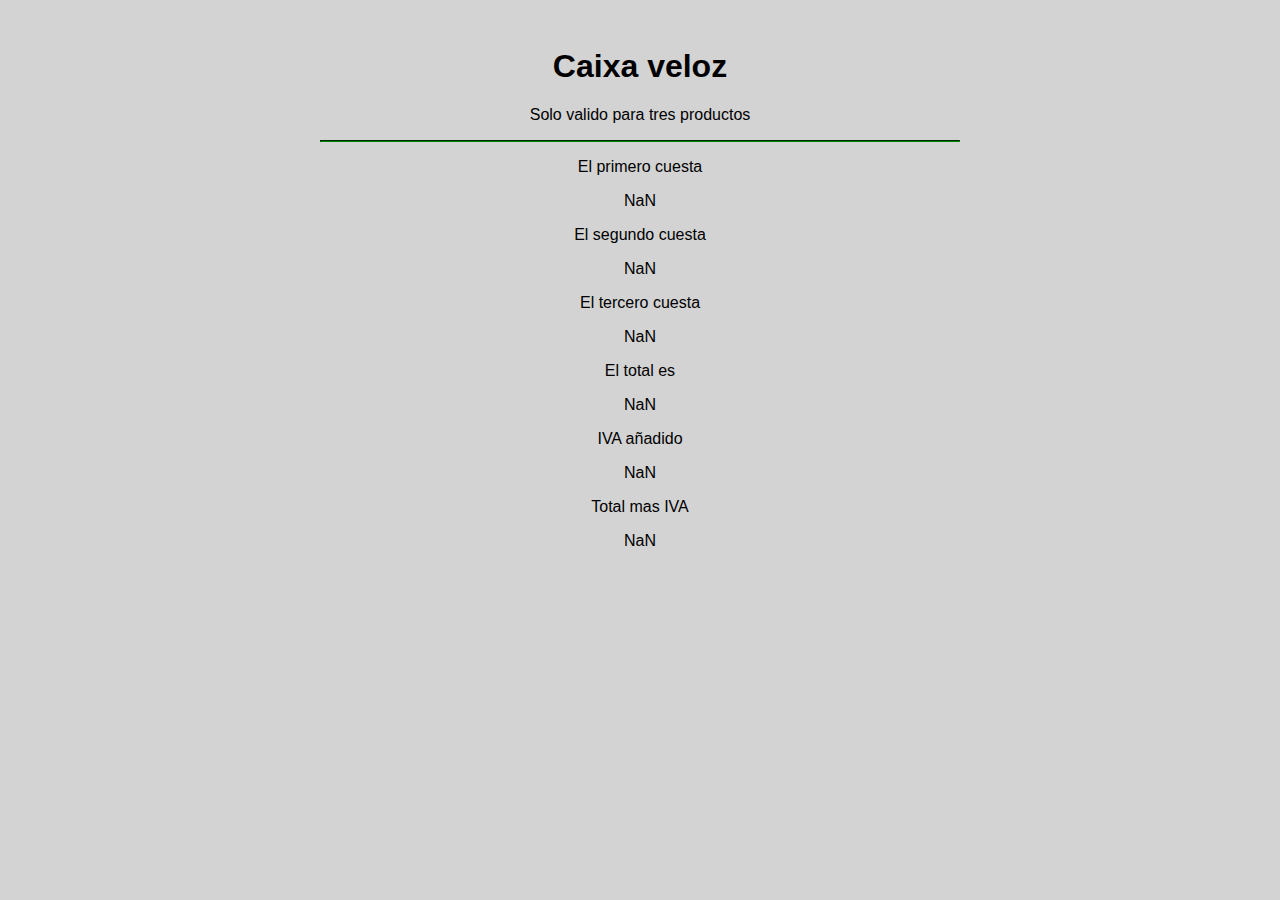
<file: proxecto1/index.html>
<html lang="gl">
<head>
	<meta charset="utf-8">
	<title>Caixa veloz</title>
	<link rel="stylesheet" href="estilazo.css">
	
</head>
<body>
	<h1> Caixa veloz </h1>
	<p> Solo valido para tres productos  </p>
	<hr>
	<script type="text/javascript" src="scriptito.js"></script>
</body>
</html>
</file>
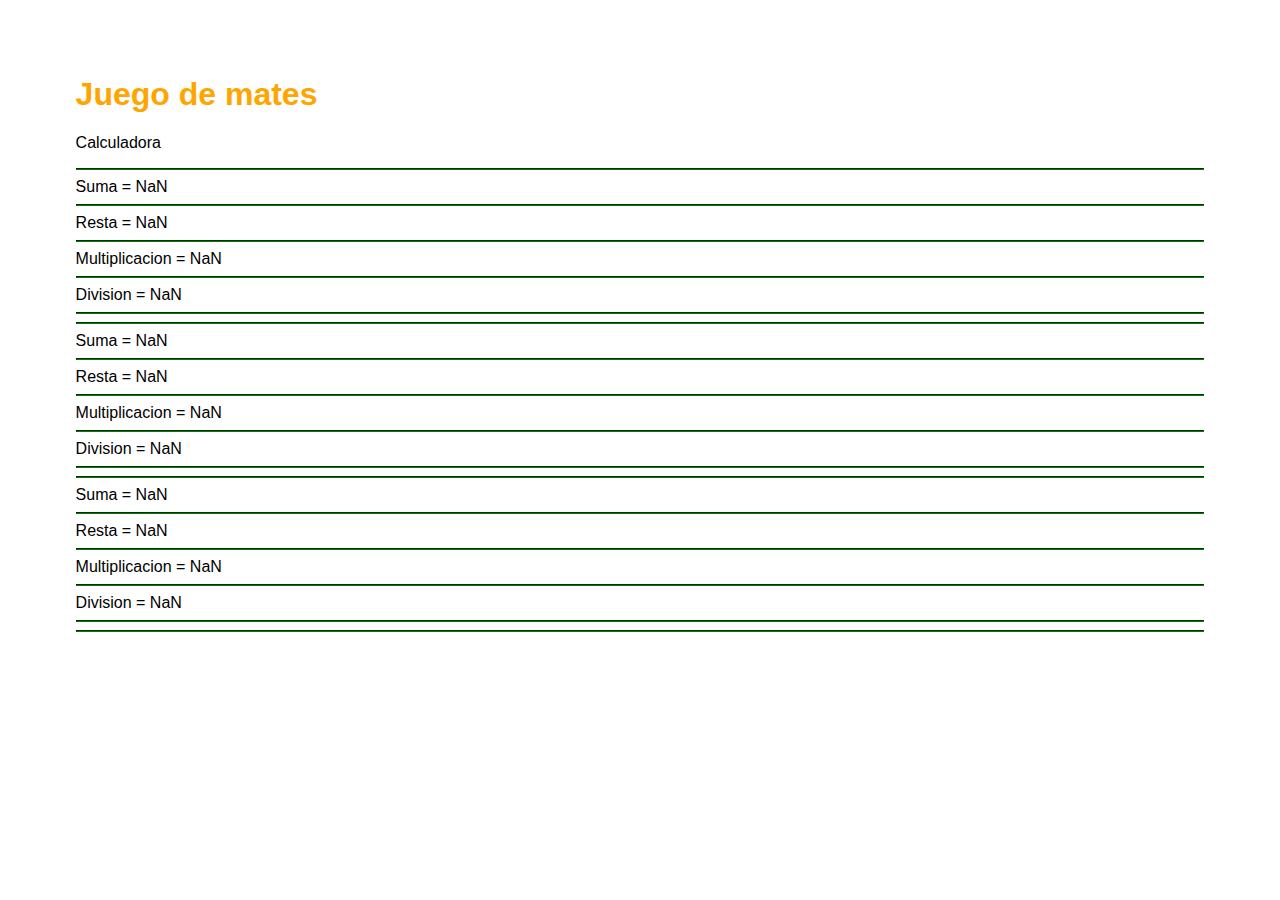
<file: proxecto2/index.html>
<!DOCTYPE html>
<html lang="gl">
<head>
	<meta charset="utf-8">
	<title>Mates</title>
	
	<link rel="stylesheet" href="estilazo.css">
</head>
<body>
	<h1> Juego de mates </h1>
	<p> Calculadora</p>
	<hr>
<script type="text/javascript" src="scriptito.js"></script>
</body>
</html>
</file>
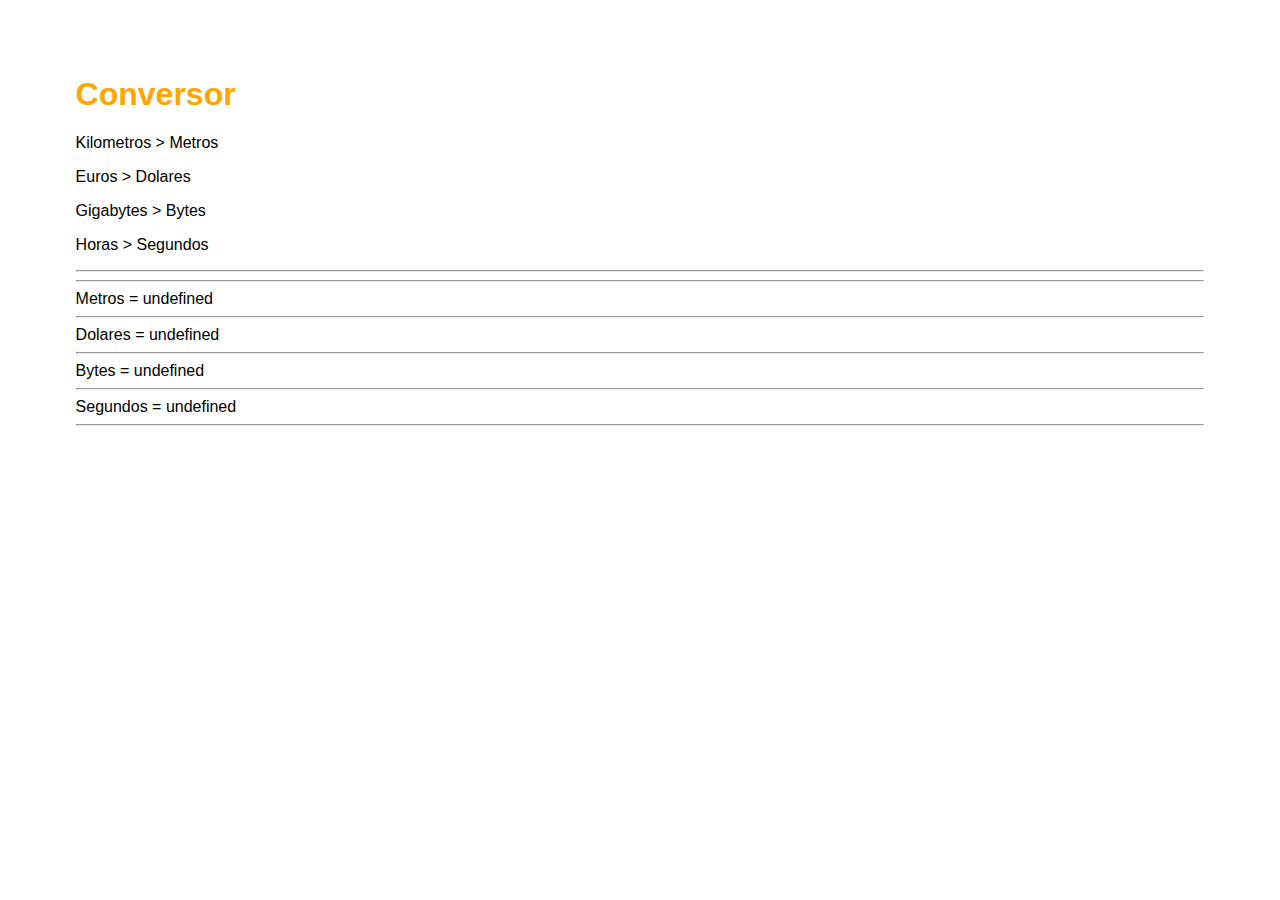
<file: proxecto4/index.html>
<html lang="gl">
<head>
	<meta charset="utf-8">
	<title>Exemplos</title>
	<link rel="stylesheet" href="estilazo.css">
	
</head>
<body>
	<h1>Conversor</h1>
	<p>Kilometros > Metros</p>
	<p>Euros > Dolares</p>
	<p>Gigabytes > Bytes</p>
	<p>Horas > Segundos</p>
	<hr>
	<hr>
	<script type="text/javascript" src="scriptito.js"></script>
</body>
</html>
</file>
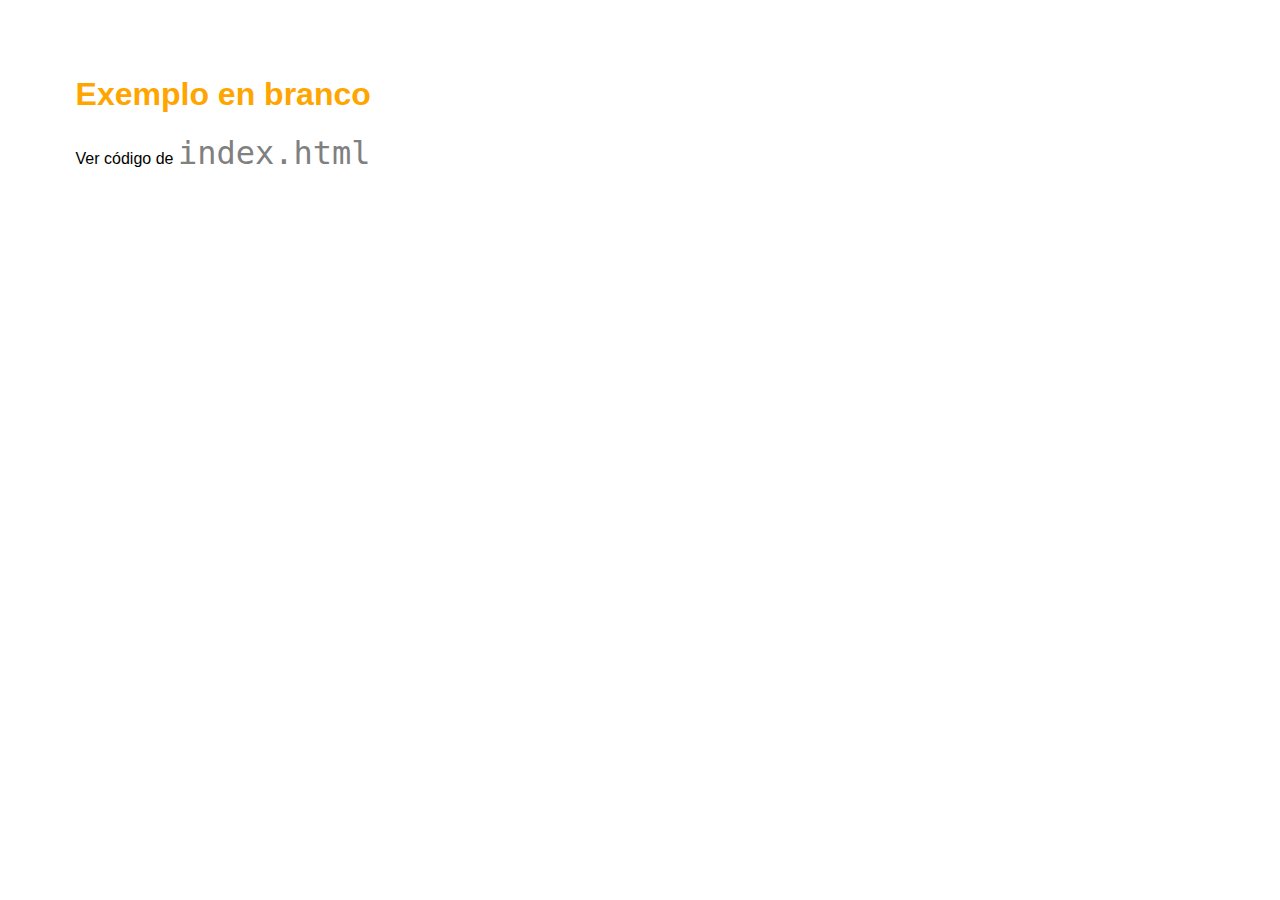
<file: simulacro/index.html>
<html lang="gl">
<head>
	<meta charset="utf-8">
	<title>Exemplos</title>
	<link rel="stylesheet" href="estilazo.css">
	
</head>
<body>
	<h1> Exemplo  en branco </h1>
	<p> Ver código de  <code>index.html </code> </p>
	<script type="text/javascript" src="scriptito.js"></script>
</body>
</html>
</file>
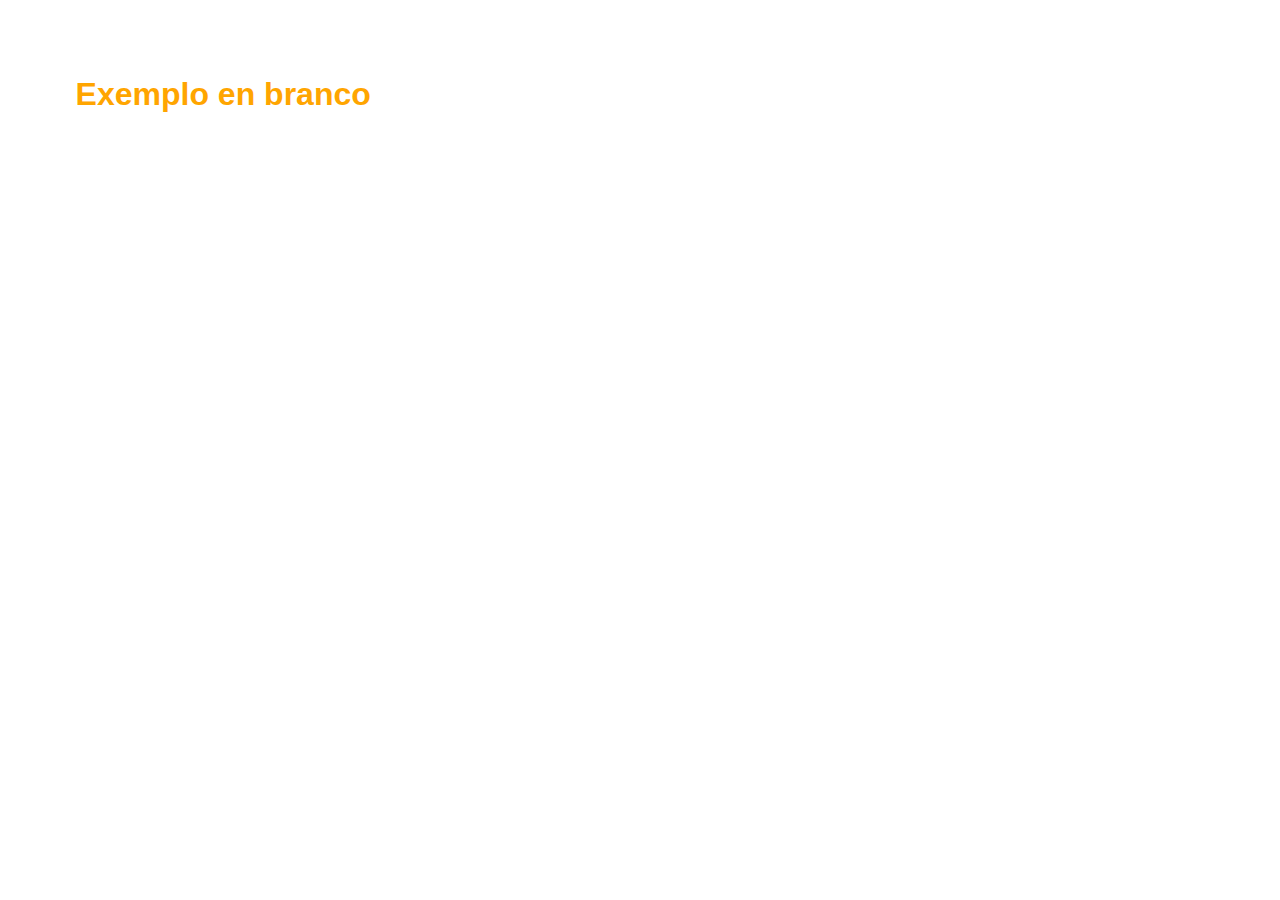
<file: tarefa0/index.html>
<html lang="gl">
<head>
	<meta charset="utf-8">
	<title>Exemplos</title>
	<link rel="stylesheet" href="estilazo.css">
	
</head>
<body>
	<h1> Exemplo  en branco </h1>
	<script type="text/javascript" src="scriptito.js"></script>
</body>
</html>
</file>
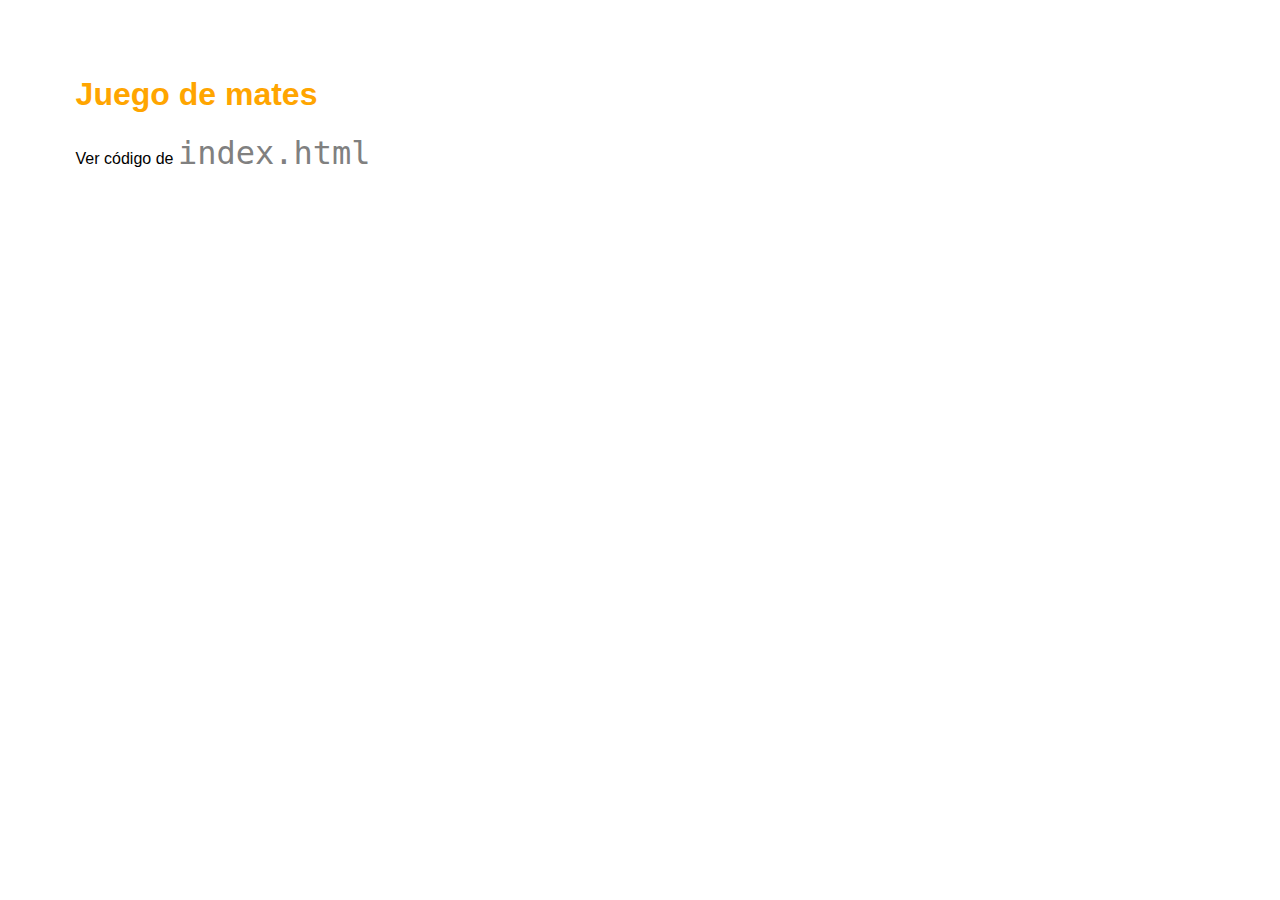
<file: tarefa1/index.html>
<!DOCTYPE html>
<html lang="gl">
<head>
	<meta charset="utf-8">
	<title>Mates</title>
	
	<link rel="stylesheet" href="estilazo.css">
</head>
<body>
	<h1> Juego de mates </h1>
	<p> Ver código de  <code>index.html </code> </p>
<script type="text/javascript" src="scriptito.js"></script>
</body>
</html>
</file>
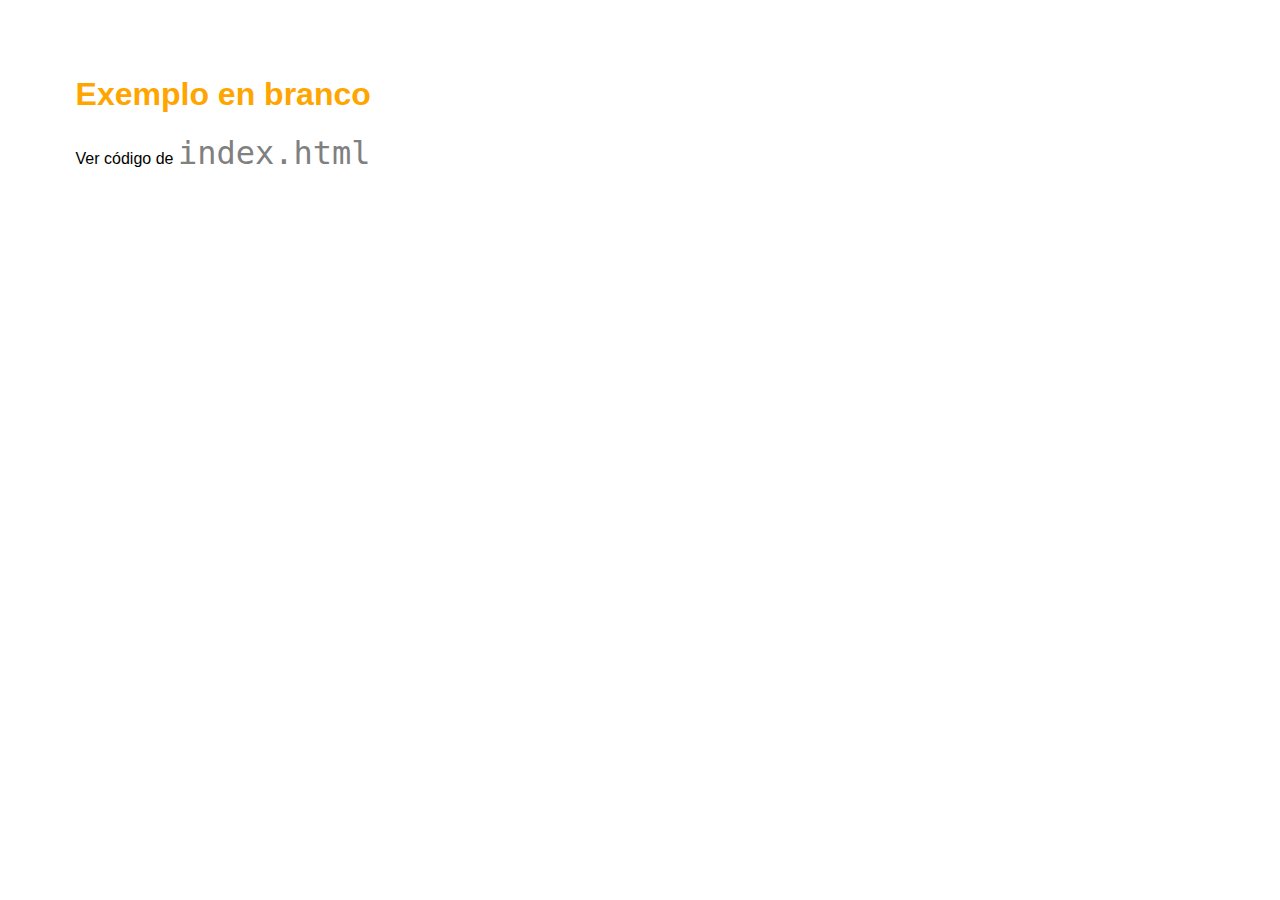
<file: tarefa2/index.html>
<html lang="gl">
<head>
	<meta charset="utf-8">
	<title>Exemplos</title>
	<link rel="stylesheet" href="estilazo.css">
	<script type="text/javascript" src="scriptito.js"></script>
</head>
<body>
	<h1> Exemplo  en branco </h1>
	<p> Ver código de  <code>index.html </code> </p>
</body>
</html>
</file>
<file: proxecto1/estilazo.css>
h1{
	color:black;
	margin-top: 1.5em;
}

hr{
	border-color:green;
}

h2{
	color: brown;
}

body{
	text-align: center;
	margin-left: 25%;
	margin-right: 25%;
	font-family: sans-serif;
	background-color: lightgray;
}


code{
	font-size: 2rem;
	color: gray;
}
</file>
<file: proxecto2/estilazo.css>
h1{
	color:orange;
	margin-top: 1.5em;
}

hr{
	border-color:green;
}


h2{
	color: brown;
}

body{
	margin: 2cm;
	font-family: sans-serif;
}


code{
	font-size: 2rem;
	color: gray;
}
</file>
<file: proxecto4/estilazo.css>
h1{
	color:orange;
	margin-top: 1.5em;
}

hr{
	color:green;
}


h2{
	color: brown;
}

body{
	margin: 2cm;
	font-family: sans-serif;
}


code{
	font-size: 2rem;
	color: gray;
}
</file>
<file: simulacro/estilazo.css>
h1{
	color:orange;
	margin-top: 1.5em;
}

hr{
	color:green;
}


h2{
	color: brown;
}

body{
	margin: 2cm;
	font-family: sans-serif;
}


code{
	font-size: 2rem;
	color: gray;
}
</file>
<file: tarefa0/estilazo.css>
h1{
	color:orange;
	margin-top: 1.5em;
}

hr{
	color:green;
}


h2{
	color: brown;
}

body{
	margin: 2cm;
	font-family: sans-serif;
}


code{
	font-size: 2rem;
	color: gray;
}
</file>
<file: tarefa1/estilazo.css>
h1{
	color:orange;
	margin-top: 1.5em;
}

hr{
	color:green;
}


h2{
	color: brown;
}

body{
	margin: 2cm;
	font-family: sans-serif;
}


code{
	font-size: 2rem;
	color: gray;
}
</file>
<file: tarefa2/estilazo.css>
h1{
	color:orange;
	margin-top: 1.5em;
}

hr{
	color:green;
}


h2{
	color: brown;
}

body{
	margin: 2cm;
	font-family: sans-serif;
}


code{
	font-size: 2rem;
	color: gray;
}
</file>
